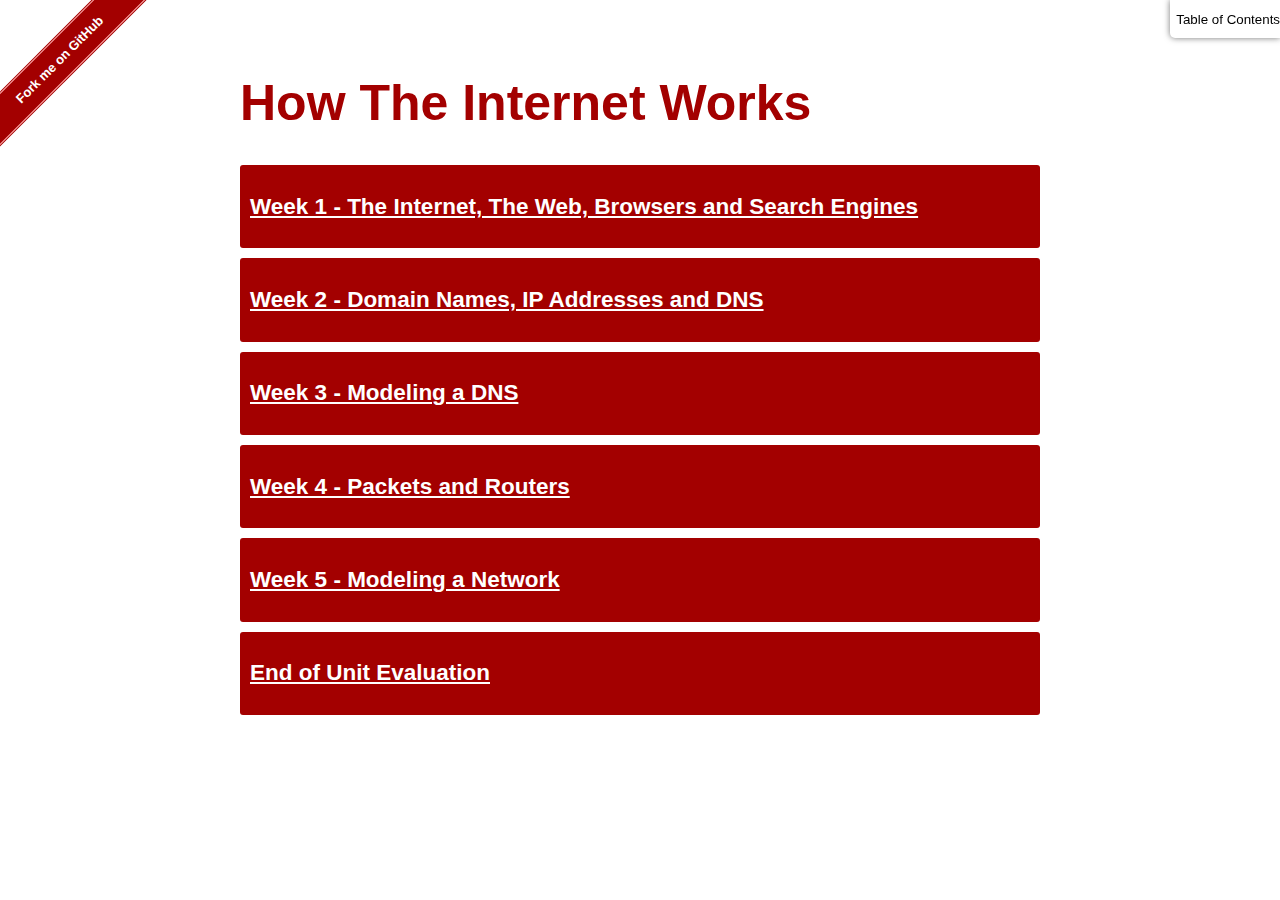
<file: index.html>
<?xml version="1.0" encoding="utf-8"?>
<!DOCTYPE html PUBLIC "-//W3C//DTD XHTML 1.0 Strict//EN"
"http://www.w3.org/TR/xhtml1/DTD/xhtml1-strict.dtd">
<html xmlns="http://www.w3.org/1999/xhtml" lang="en" xml:lang="en">
<head>
<title>How The Internet Works</title>
<meta  http-equiv="Content-Type" content="text/html;charset=utf-8" />
<meta  name="generator" content="Org-mode" />
<link rel="stylesheet" type="text/css" href="pages/css/styles.css"/>
<script type="text/javascript">
/*
@licstart  The following is the entire license notice for the
JavaScript code in this tag.

Copyright (C) 2012-2013 Free Software Foundation, Inc.

The JavaScript code in this tag is free software: you can
redistribute it and/or modify it under the terms of the GNU
General Public License (GNU GPL) as published by the Free Software
Foundation, either version 3 of the License, or (at your option)
any later version.  The code is distributed WITHOUT ANY WARRANTY;
without even the implied warranty of MERCHANTABILITY or FITNESS
FOR A PARTICULAR PURPOSE.  See the GNU GPL for more details.

As additional permission under GNU GPL version 3 section 7, you
may distribute non-source (e.g., minimized or compacted) forms of
that code without the copy of the GNU GPL normally required by
section 4, provided you include this license notice and a URL
through which recipients can access the Corresponding Source.


@licend  The above is the entire license notice
for the JavaScript code in this tag.
*/
<!--/*--><![CDATA[/*><!--*/
 function CodeHighlightOn(elem, id)
 {
   var target = document.getElementById(id);
   if(null != target) {
     elem.cacheClassElem = elem.className;
     elem.cacheClassTarget = target.className;
     target.className = "code-highlighted";
     elem.className   = "code-highlighted";
   }
 }
 function CodeHighlightOff(elem, id)
 {
   var target = document.getElementById(id);
   if(elem.cacheClassElem)
     elem.className = elem.cacheClassElem;
   if(elem.cacheClassTarget)
     target.className = elem.cacheClassTarget;
 }
/*]]>*///-->
</script>
</head>
<body>
<div id="content">
<h1 class="title">How The Internet Works</h1>
<div id="table-of-contents">
<h2>Table of Contents</h2>
<div id="text-table-of-contents">
<ul>
<li><a href="#sec-1">Week 1 - The Internet, The Web, Browsers and Search Engines</a></li>
<li><a href="#sec-2">Week 2 - Domain Names, IP Addresses and DNS</a></li>
<li><a href="#sec-3">Week 3 - Modeling a DNS</a></li>
<li><a href="#sec-4">Week 4 - Packets and Routers</a></li>
<li><a href="#sec-5">Week 5 - Modeling a Network</a></li>
<li><a href="#sec-6">End of Unit Evaluation</a></li>
</ul>
</div>
</div>
<div class=ribbon>
<a href="https://github.com/stsb11/7-CS-Internet">Fork me on GitHub</a>
</div>
<div id="outline-container-sec-1" class="outline-2 link-heading">
<h2 id="sec-1"><a href="pages/1_Lesson.html">Week 1 - The Internet, The Web, Browsers and Search Engines</a></h2>
<div class="outline-text-2" id="text-1">
</div>
</div>
<div id="outline-container-sec-2" class="outline-2 link-heading">
<h2 id="sec-2"><a href="pages/2_Lesson.html">Week 2 - Domain Names, IP Addresses and DNS</a></h2>
<div class="outline-text-2" id="text-2">
</div>
</div>
<div id="outline-container-sec-3" class="outline-2 link-heading">
<h2 id="sec-3"><a href="pages/3_Lesson.html">Week 3 - Modeling a DNS</a></h2>
<div class="outline-text-2" id="text-3">
</div>
</div>
<div id="outline-container-sec-4" class="outline-2 link-heading">
<h2 id="sec-4"><a href="pages/4_Lesson.html">Week 4 - Packets and Routers</a></h2>
<div class="outline-text-2" id="text-4">
</div>
</div>
<div id="outline-container-sec-5" class="outline-2 link-heading">
<h2 id="sec-5"><a href="pages/5_Lesson.html">Week 5 - Modeling a Network</a></h2>
<div class="outline-text-2" id="text-5">
</div>
</div>
<div id="outline-container-sec-6" class="outline-2 link-heading">
<h2 id="sec-6"><a href="pages/evaluation.html">End of Unit Evaluation</a></h2>
<div class="outline-text-2" id="text-6">
</div>
</div>
</div>
<div id="postamble" class="status">
<p class="validation"></p>
</div>
</body>
</html>
</file>
<file: pages/css/styles.css>
/* global vars */
/*GitHub Ribbon*/
.ribbon {
  background-color: #A30000;
  overflow: hidden;
  white-space: nowrap;
  position: absolute;
  left: -50px;
  top: 40px;
  -webkit-transform: rotate(-45deg);
  -moz-transform: rotate(-45deg);
  -ms-transform: rotate(-45deg);
  -o-transform: rotate(-45deg);
  transform: rotate(-45deg);
}
.ribbon a {
  border: 1px solid #faa;
  color: #fff;
  display: block;
  font: bold 81.25% 'Ubuntu', Helvetica, Arial, sans-serif;
  margin: 1px 0;
  padding: 10px 50px;
  text-align: center;
  text-decoration: none;
}
/*Main Styles*/
* {
  margin: 0px padding: 0px;
  font: Arial, Helvetica, sans-serif;
}
html {
  font-family: 'Ubuntu', Helvetica, Arial, sans-serif;
  text-align: center;
  background: #FFF;
}
body {
  max-width: 800px;
  margin: 15px auto;
  background: #FFFFFF;
  text-align: left;
  padding: 20px;
  font-size: 16px;
  margin: 20px auto;
  clear: both;
}
p code {
  border-radius: 4px 4px 4px 4px;
  background: #B9E5FA;
  padding: 2px 5px;
  -webkit-hyphens: none;
  -moz-hyphens: none;
  hyphens: none;
  white-space: pre-wrap;
  /* css-3 */
  white-space: -moz-pre-wrap !important;
  /* Mozilla, since 1999 */
  white-space: -pre-wrap;
  /* Opera 4-6 */
  white-space: -o-pre-wrap;
  /* Opera 7 */
}
pre {
  font-size: 16px;
  font-family: 'Ubuntu mono', "Courier New", Courier, monospace;
  font-weight: 400;
  line-height: 1.5;
  clear: both;
  background: #eee;
  padding: 20px;
  -webkit-hyphens: none;
  -moz-hyphens: none;
  hyphens: none;
}
/* TOC */
#table-of-contents {
  z-index: 100;
  font-size: 10pt;
  position: fixed;
  right: 0em;
  top: 0em;
  background: white;
  -webkit-box-shadow: 0 0 0.5em #777777;
  -moz-box-shadow: 0 0 0.5em #777777;
  -webkit-border-bottom-left-radius: 5px;
  -moz-border-radius-bottomleft: 5px;
  text-align: right;
  /* ensure doesn't flow off the screen when expanded */
  max-height: 80%;
  overflow: auto;
}
#table-of-contents h2 {
  font-size: 10pt;
  max-width: 9em;
  font-weight: normal;
  padding-left: 0.5em;
  padding-top: 0.05em;
  padding-bottom: 0.05em;
}
#table-of-contents #text-table-of-contents {
  display: none;
  text-align: left;
}
#table-of-contents:hover #text-table-of-contents {
  display: block;
  padding: 0.5em;
  margin-top: -1.5em;
}
#table-of-contents #text-table-of-contents ul {
  list-style-position: outside;
}
/* CSS For Lesson*/
.link-heading {
  font-size: 15px;
  background: #A30000;
  margin-top: 10px;
  padding: 10px 10px;
  border-radius: 3px;
}
.link-heading a:link {
  color: #FFFFFF;
}
.link-heading a:visited {
  color: #FFFFFF;
}
.link-heading a:hover {
  color: #808080;
}
.link-heading a:link {
  color: #FFFFFF;
}
h1 {
  font-size: 50px;
  color: #A30000;
  margin-left: auto;
  margin-right: auto;
}
.activity h2 {
  font-size: 30px;
  color: #FFF;
  background: #A30000;
  margin-top: 30px;
  padding: 10px 10px;
  border-radius: 5px;
}
.activity img,
video,
object {
  padding: 5px;
  border-radius: 10px;
  margin-left: auto;
  margin-right: auto;
  display: block;
  max-width: 600px;
}
.activity iframe {
  padding: 5px;
  margin-left: auto;
  margin-right: auto;
  display: block;
  max-width: 600px;
}
.objectives h2 {
  font-size: 30px;
  color: #FFF;
  background: #d10162;
  margin-top: 30px;
  padding: 10px 10px;
  border-radius: 5px;
}
/* CSS for sub activities*/
.learn h3 {
  background-image: url(icons/Learn.svg);
}
.research h3 {
  background-image: url(icons/Research.png);
}
.design h3 {
  background-image: url(icons/Design.png);
}
.build h3 {
  background-image: url(icons/Build.png);
}
.test h3 {
  background-image: url(icons/Test.png);
}
.run h3 {
  background-image: url(icons/Run.svg);
}
.document h3 {
  background-image: url(icons/Document.png);
}
.code h3 {
  background-image: url(icons/Code.svg);
}
.program h3 {
  background-image: url(icons/Program.png);
}
.try h3 {
  background-image: url(icons/Try.svg);
}
.silver h3 {
  background-image: url(icons/silver.png);
}
.badge h3 {
  background-image: url(icons/Badge.svg);
}
.gold h3 {
  background-image: url(icons/gold.png);
}
.platinum h3 {
  background-image: url(icons/platinum.png);
}
.save h3 {
  background-image: url(icons/Save.svg);
}
.key h3 {
  background-image: url(icons/keypoint.png);
}
.objectives h3 {
  background-image: url(icons/objectives.png);
}
h3 {
  color: #A30000;
  background-position: 0px 10px;
  background-size: 40px 40px;
  background-repeat: no-repeat;
  margin-bottom: 10px;
  margin-top: 10px;
  padding-bottom: 10px;
  padding-top: 15px;
  padding-left: 50px;
  font-size: 20px;
  float: left;
  width: 100%;
  border-top: 3px dotted #A30000;
}
/*CSS FOR LISTS*/
li:before {
  clear: none;
  font-size: 16px;
  line-height: 24px;
  margin-top: 3px;
  list-style-position: outside;
  margin-left: 5px;
  content: " ";
  border-radius: 4px;
  border: 2px solid #A30000;
  padding: 6px 6px;
  margin-right: 20px;
  float: left;
}
ul {
  list-style-type: none;
  line-height: 24px;
}
</file>
